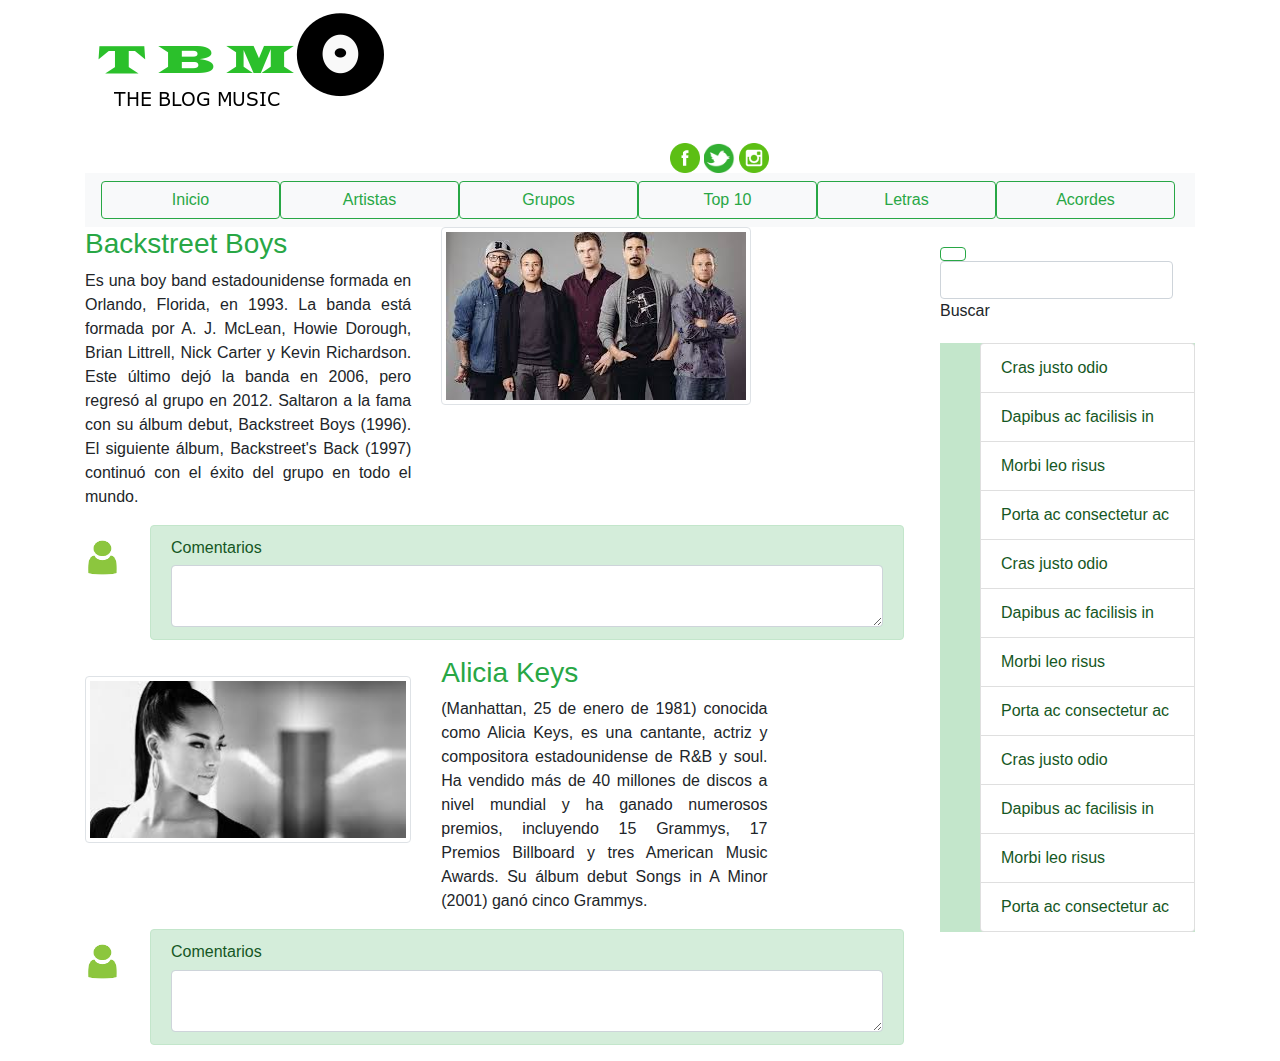
<file: Blog_Bootstrap/bootstrap-4.1.3-dist/index.html>
<!DOCTYPE html>
<html lang="en" dir="ltr">
  <head>
    <meta charset="utf-8">
    <meta name="viewport" content="width=device-width, initial-scale=1.0">
    <meta name='mobile-web-app-capable' content='yes'>
    <link rel="stylesheet" href="css/bootstrap.min.css">
    <link rel="stylesheet" href="css/esttilo.css">
    <link rel="stylesheet" href="https://use.fontawesome.com/releases/v5.3.1/css/all.css" integrity="sha384-mzrmE5qonljUremFsqc01SB46JvROS7bZs3IO2EmfFsd15uHvIt+Y8vEf7N7fWAU" crossorigin="anonymous">
    <script src='js/bootstrap.min.js'></script>
    <title>Blog Musica bootstrap</title>
  </head>
  <body >
        <!--**********Encabezado con bootstrap************** -->
      <header class="encabezado container">
         <div class="row">
               <div class="col-xs-12 col-sm-12 col-ms-12 "  >
                     <img class="img-fluid logo-img"src="img/logo.png" alt="logo"  >
               </div>
               <div class=" redessociales ">
                       <img class="img-redes"src="img/facebook.jpg" alt="facebook">
                       <img class="img-redes"src="img/twitter.png" alt="twitter">
                       <img class="img-redes"src="img/ig.png" alt="Instagran">
               </div>

         </div>
       </header>
       <!--**********Navegacion con botones de 6 items************** -->
      <div class="container">
              <nav class="navbar navbar-light bg-light">
               <div class=".lbtn-group btn-group-justified">
                    <form class="form-inline">
                      <button class="botones-ancho btn btn-outline-success" type="button">Inicio</button>
                      <button class="botones-ancho btn btn-outline-success" type="button">Artistas</button>
                      <button class="botones-ancho btn btn-outline-success" type="button">Grupos</button>
                      <button class="botones-ancho btn btn-outline-success" type="button">Top 10</button>
                      <button class="botones-ancho btn btn-outline-success" type="button">Letras</button>
                      <button class="botones-ancho btn btn-outline-success" type="button">Acordes</button>

                   </form>
                </div>
             </nav>
      </div>
            <!--***************Contenido************************************** -->
      <div class=" container">
        <div class="row">
          <div class="col-lg-9">

                 <div class="row">
                          <div class= "col-xs-12 col-sm-12 col-md-4 col-lg-5">
                              <h3 class="text-success">Backstreet Boys</h3>
                              <p  class="parrafo"= >Es una boy band estadounidense formada en Orlando, Florida, en 1993. La banda está formada por A. J. McLean, Howie Dorough, Brian Littrell, Nick Carter y Kevin Richardson. Este último dejó la banda en 2006, pero regresó al grupo en 2012. Saltaron a la fama con su álbum debut, Backstreet Boys (1996). El siguiente álbum, Backstreet's Back (1997) continuó con el éxito del grupo en todo el mundo.
                              </p>
                          </div>
                         <div class="col-xs-12 col-sm-12 col-md-4 col-lg-5">
                              <img class=" img-fluid dimagen_banda pull-right img-fluid img-thumbnail"src="img/banda_BSB.jpg" alt="Banda">
                          </div>

               </div>
               <!--***************icono mas <textarea name="" cols="80"></textarea>************************************** -->
               <div class="row">
                      <div class="col-lg1 col-xs-1 " >
                          <div class="">
                            <img class="icon_user"src="img/user.png" alt="usuario">
                          </div>
                      </div>
                           <div class="col-lg-11"  >
                             <div class="alert alert-success  " role="alert">
                            <h6>Comentarios</h6>
                            <textarea class="form-control col-xs-12" name="textarea" rows="2" cols="90"></textarea>

                           </div>
                          </div>
                 </div>

                          <div class="row">
                            <div class="col-xs-12 col-sm-12 col-md-4 col-lg-5">
                                <img class=" img-fluid imagen_banda pull-right img-fluid img-thumbnail"src="img/aliciakeys.jpg" alt="Banda">
                            </div>
                                  <!-- <div class="col-lg-6 col-xs-6">-->
                                     <div class="col-xs-12 col-sm-12 col-md-4 col-lg-5">
                                       <h3 class="text-success">Alicia Keys</h3>
                                       <p  class="parrafo">(Manhattan, 25 de enero de 1981) conocida como Alicia Keys, es una cantante, actriz y compositora estadounidense de R&B y soul. Ha vendido más de 40 millones de discos a nivel mundial y ha ganado numerosos premios, incluyendo 15 Grammys, 17 Premios Billboard y tres American Music Awards. Su álbum debut Songs in A Minor (2001) ganó cinco Grammys.
                                       </p>
                                   </div>
                        </div>

                      <!--***************icono mas a>************************************** -->
                          <div class="row">
                                 <div class="col-lg1 col-xs-4"  >
                                     <div class="">
                                     <img class="icon_user"src="img/user.png" alt="usuario">
                                     </div>
                                 </div>
                                 <div class="col-lg-11"  >
                                       <div class="alert alert-success " role="alert">
                                       <h6>Comentarios</h6>
                                       <textarea class="form-control col-xs-12" name="textarea" rows="2" cols="90"></textarea>
                                      </div>
                                 </div>
                            </div>
                     </div>


              <!--*****************Buscador***************** -->
                      <div class="col-lg-3">
                                <div class=" buscador">
                                  <form class="form-inline my-2 my-lg-0">
                                   <button class="  btn btn-outline-success my-2 my-sm-0" type="submit"><i class="fa fa-search"></i></button>
                                    <input class="  form-control mr-sm-2" type="search" placeholder="" aria-label="Buscador">
                                  </form>
                                  <p>Buscar</p>
                                </div>

                                <div class="">
                                  <div class="post">
                		  							<ul class="list-group-item-success">
                			  							  <li class="list-group-item">Cras justo odio</li>
                			  							  <li class="list-group-item ">Dapibus ac facilisis in</li>
                			  							  <li class="list-group-item ">Morbi leo risus</li>
                			  							  <li class="list-group-item">Porta ac consectetur ac</li>
                                        <li class="list-group-item">Cras justo odio</li>
                			  							  <li class="list-group-item">Dapibus ac facilisis in</li>
                			  							  <li class="list-group-item">Morbi leo risus</li>
                			  							  <li class="list-group-item">Porta ac consectetur ac</li>
                                        <li class="list-group-item">Cras justo odio</li>
                			  							  <li class="list-group-item">Dapibus ac facilisis in</li>
                			  							  <li class="list-group-item">Morbi leo risus</li>
                			  							  <li class="list-group-item">Porta ac consectetur ac</li>
                			  						</ul>
      	  						             </div>
                                </div>
                      </div>
                  </div>
              </div>
          </div>
  </body>
</html>
</file>
<file: Blog_Bootstrap/bootstrap-4.1.3-dist/css/esttilo.css>
.encabezado{

  min-height: 10%;
  border: none;
}
.img-redes{
    height: 30px;

    margin-right: 10x;
    margin-top: 20px;

}
.botones-ancho{
  width: 179px;
}
.redessociales{
  margin-left: 600px;


}
.imagen_banda{
  margin-top: 20px;
  width: 350px;

}
.icon_user{
  width:65px;
  height:65px;

}
.parrafo{
text-align: justify;
}
.buscador{
  margin-top: 20px;
  margin-bottom: 20px;
}
</file>
